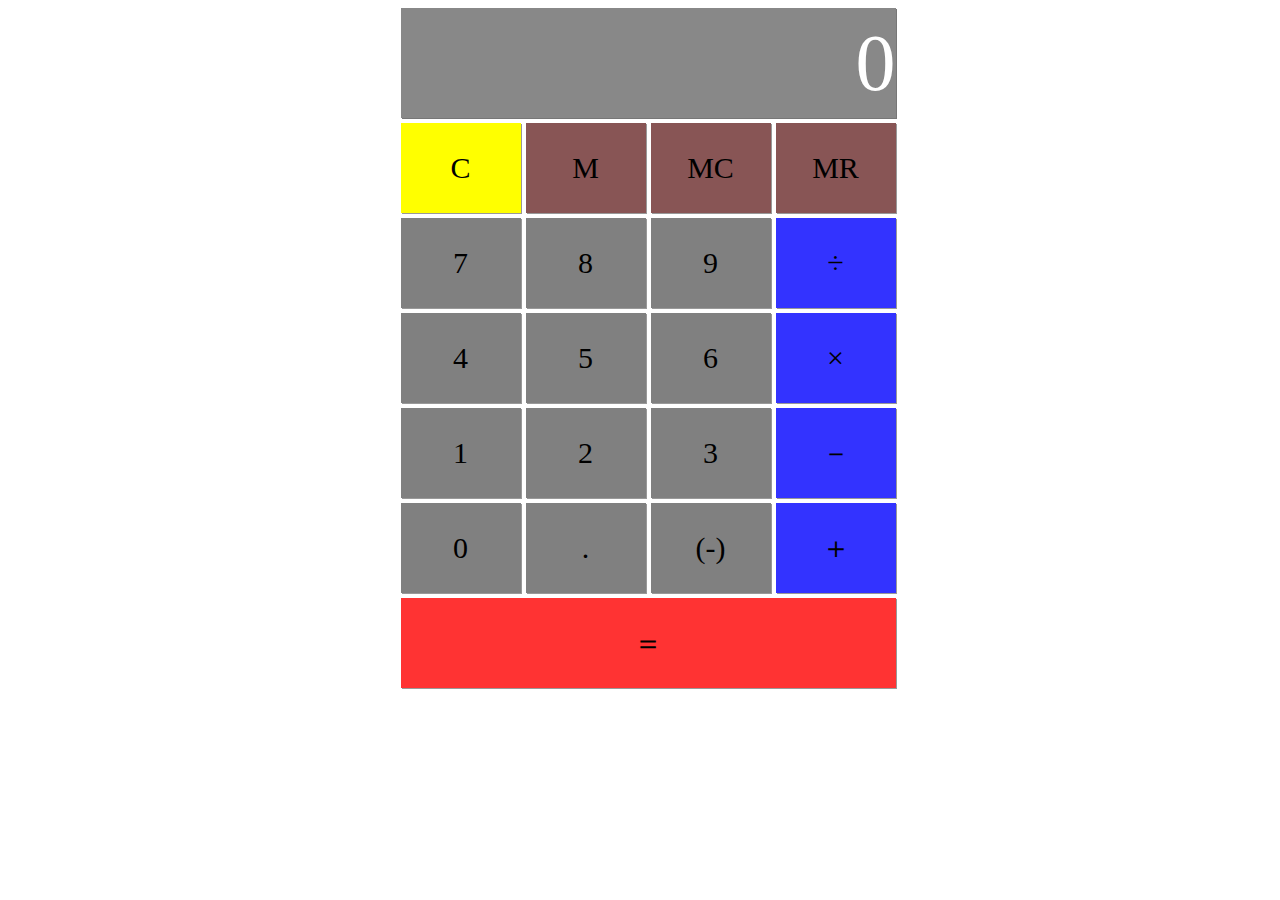
<file: ver2/index.html>
<!DOCTYPE html>
<html lang="ja">
<head>
	<meta charset="utf-8">
	<meta name="viewport" content="width=device-width">
	<title>Calculator Ver2.0</title>
	<link rel="stylesheet" href="style.css">
	<script type="text/javascript" src="script.js" defer></script>
</head>
<body>
	<div id="main_container">
		<div id="display">0</div>
		<div id="button_area">
			<div class="clear" id="clear">C</div>
			<div class="memories" id="memory">M</div>
			<div class="memories" id="memory_clear">MC</div>
			<div class="memories" id="memory_recall">MR</div>
			<div class="number">7</div>
			<div class="number">8</div>
			<div class="number">9</div>
			<div class="operator" id="divide">÷</div>
			<div class="number">4</div>
			<div class="number">5</div>
			<div class="number">6</div>
			<div class="operator" id="multiply">×</div>
			<div class="number">1</div>
			<div class="number">2</div>
			<div class="number">3</div>
			<div class="operator" id="subtract">－</div>
			<div class="number">0</div>
			<div class="number" id="dot">.</div>
			<div class="number" id="minus">(-)</div>
			<div class="operator" id="add">＋</div>
			<div class="equal" id="equal">＝</div>
		</div>
	</div>
</body>
</file>
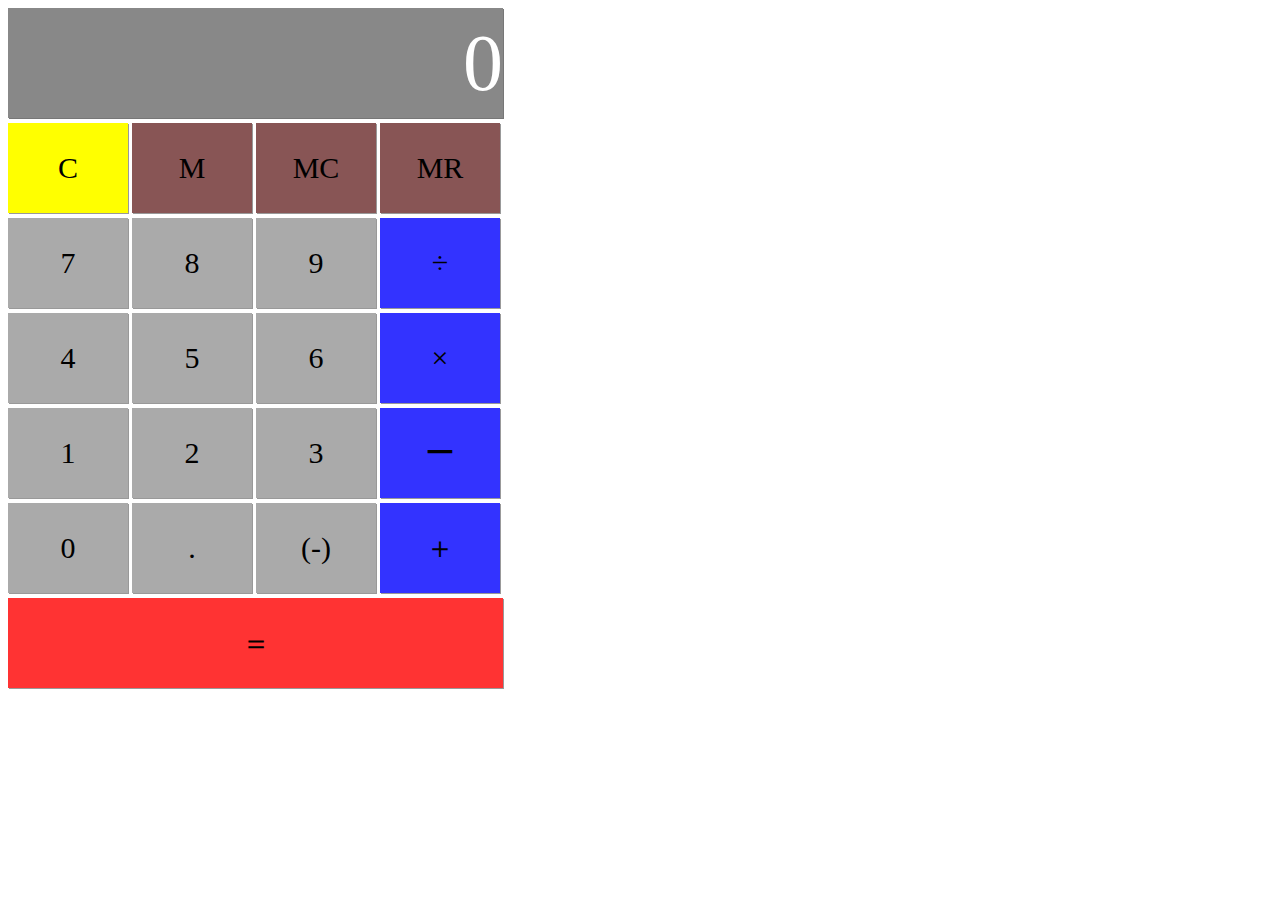
<file: calc.html>
<!DOCTYPE html>
<html lang="ja">
  <head>
    <meta charset="utf-8">
    <title>Calculator</title>
    <link rel="stylesheet" href="calc.css">
  </head>
  <body>
    <div id="display">0</div>
    <div class="container">
      <div class="clear" id="Clear">C</div>
      <div class="memories" id="Memory">M</div>
      <div class="memories" id="MemoryClear">MC</div>
      <div class="memories" id="MemoryRecall">MR</div>
      <div class="number" id="seven">7</div>
      <div class="number" id="eight">8</div>
      <div class="number" id="nine">9</div>
      <div class="operator" id="Divide">÷</div>
      <div class="number" id="four">4</div>
      <div class="number" id="five">5</div>
      <div class="number" id="six">6</div>
      <div class="operator" id="Multiply">×</div>
      <div class="number" id="one">1</div>
      <div class="number" id="two">2</div>
      <div class="number" id="three">3</div>
      <div class="operator" id="Subtract">ー</div>
      <div class="number" id="zero">0</div>
      <div class="number" id="dot">.</div>
      <div class="number" id="minus">(-)</div>
      <div class="operator" id="Add">＋</div>
      <div class="equal" id="Equal">＝</div>
    </div>

    <script type="text/javascript" src="calc.js"></script>
  </body>
</html>
</file>
<file: ver2/style.css>
body {
  width: 100%; }
  body #main_container {
    width: 495px;
    margin: 0 auto;
    padding-right: 0; }

#display {
  width: 100%;
  height: 110px;
  line-height: 110px;
  font-size: 80px;
  text-align: right;
  background-color: #888;
  color: white;
  box-shadow: 1px 1px 0 #777; }

#button_area {
  width: 500px;
  letter-spacing: -0.4em; }
  #button_area .clear,
  #button_area .memories,
  #button_area .number,
  #button_area .operator,
  #button_area .equal {
    width: 120px;
    height: 90px;
    line-height: 90px;
    margin-right: 5px;
    margin-top: 5px;
    letter-spacing: 0;
    display: inline-block;
    text-align: center;
    font-size: 30px;
    cursor: pointer;
    user-select: none;
    background-color: gray;
    box-shadow: 1px 1px 0 #999; }
    #button_area .clear:hover,
    #button_area .memories:hover,
    #button_area .number:hover,
    #button_area .operator:hover,
    #button_area .equal:hover {
      opacity: 0.5; }
    #button_area .clear:active,
    #button_area .memories:active,
    #button_area .number:active,
    #button_area .operator:active,
    #button_area .equal:active {
      opacity: 0.3;
      box-shadow: 1px 1px 0 black; }
  #button_area .clear {
    background-color: yellow; }
  #button_area .memories {
    background-color: #855; }
  #button_area .operator {
    background-color: #33f; }
  #button_area .equal {
    width: 495px;
    background-color: #f33; }
  #button_area .memories.active {
    background-color: #3f3; }
  #button_area .operator.active {
    background-color: #f33; }

/*# sourceMappingURL=style.css.map */
</file>
<file: calc.css>
#display{
  width:495px;
  background:#888;
  height:110px;
  line-height:110px;
  font-size:80px;
  text-align:right;
  color:#fff;
  box-shadow:1px 1px 0 #777;
}

.container{
  width:500px;
}

.clear,.memories,.number,.operator,.equal,.selected,.memoried{
  background:#aaa;
  margin:5px 0 0 0;
  height:90px;
  line-height:90px;
  text-align:center;
  font-size:30px;
  display:inline-block;
  width:24%;
  cursor:pointer;
  box-shadow:1px 1px 0 #999;
  user-select:none;
}

.clear{
  background:yellow;
}

.memories{
  background:#855;
}

.operator{
  background:#33f;
}

.clear:hover,.memories:hover,.number:hover,
.operator:hover,.equal:hover,.selected:hover,.memoried:hover{
  opacity:0.5;
}

.clear:active,.memories:active,.number:active,
.operator:active,.equal:active,.selected:active,.memoried:active{
  opacity:0.3;
  box-shadow:1px 1px 0 black;
}

.equal{
  width:495px;
  background:#f33;
}

.selected{
  background:#f33;
}

.memoried{
  background:#3f3;
}
</file>
